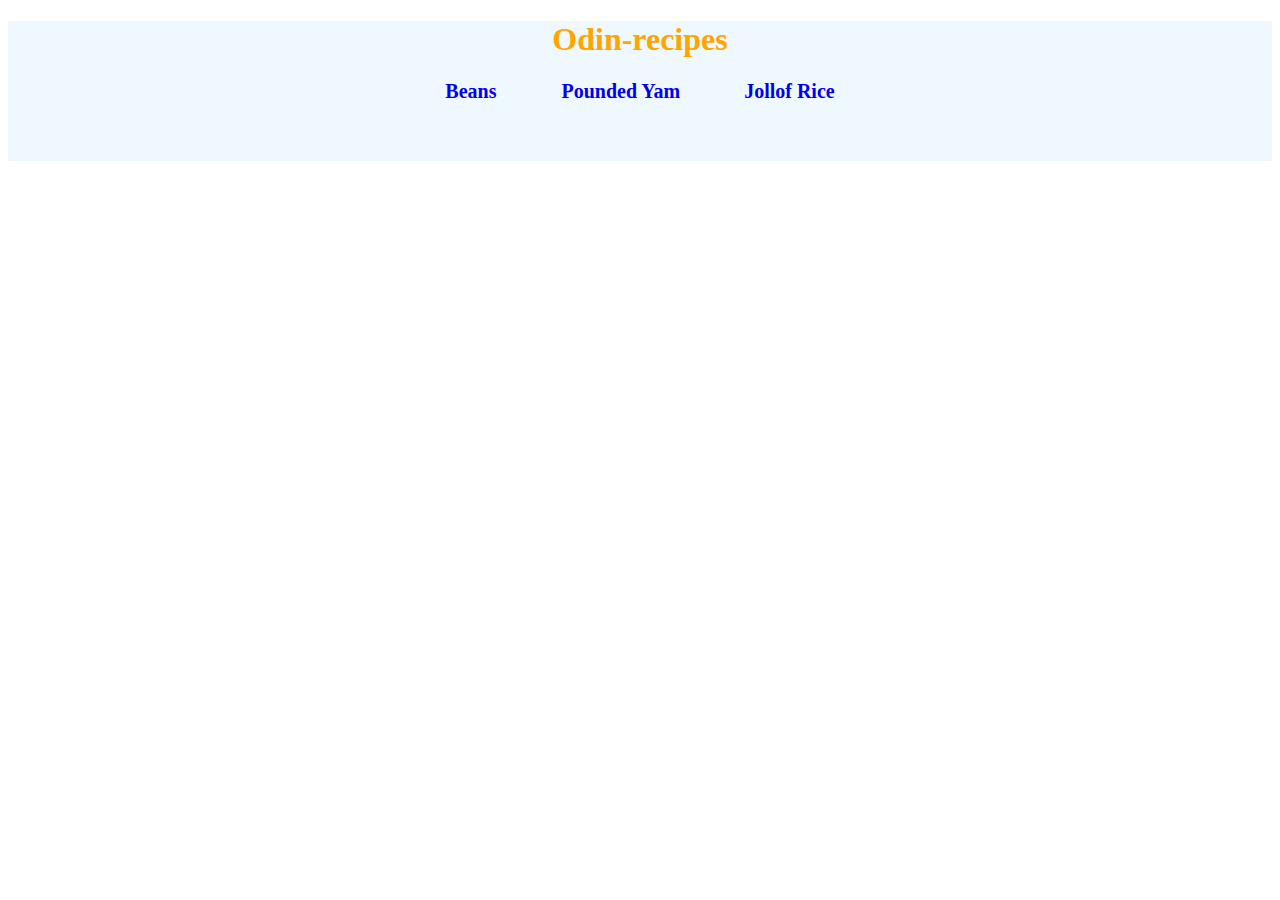
<file: index.html>
<!DOCTYPE html>
<html lang="en">
<head>
    <meta charset="UTF-8">
    <meta name="viewport" content="width=<h1>, initial-scale=1.0">
    <title>Document</title>
    <link rel="stylesheet" href="index.css">
</head>
<body>
    <div class="heading">
        <h1>Odin-recipes</h1>
        <a href="recipes/beans.html"> Beans </a>
        <a href="recipes/Poundedyam.html">Pounded Yam</a>
        <a href="recipes/jollofRice.html">Jollof Rice</a>
    </div>
</body>
</html>
</file>
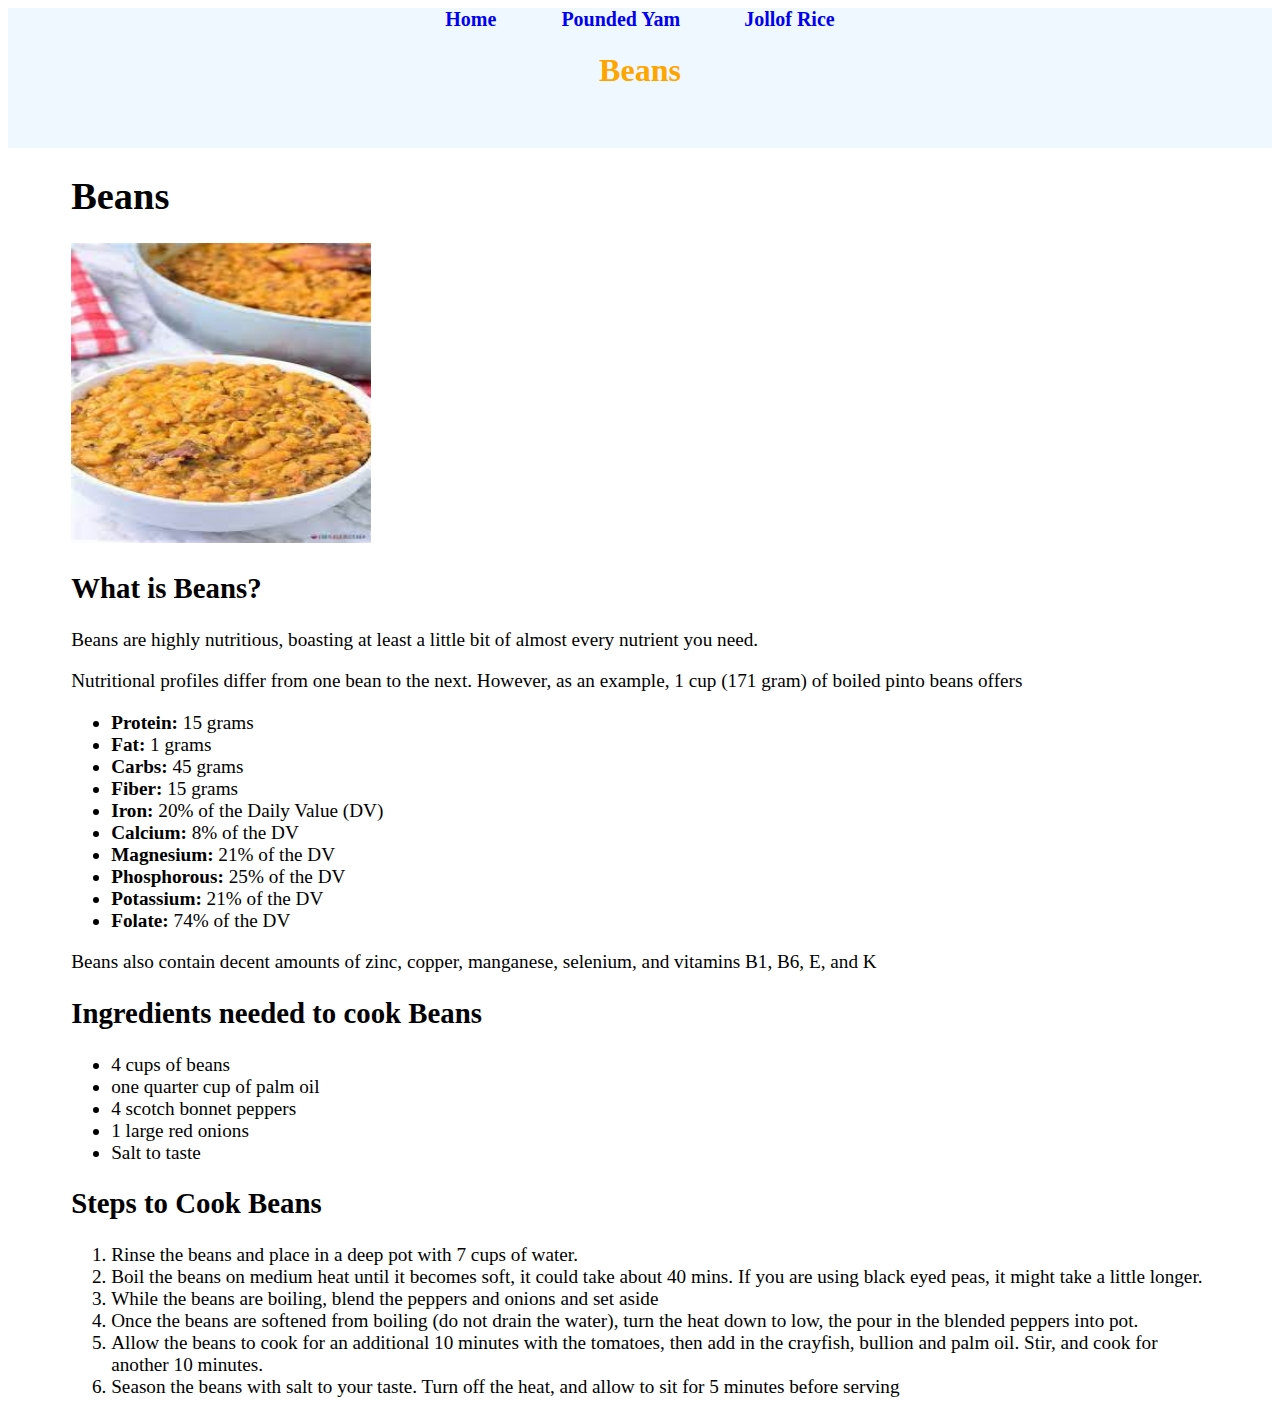
<file: recipes/beans.html>
<!DOCTYPE html>
<html lang="en">
<head>
    <meta charset="UTF-8">
    <meta name="viewport" content="width=<h1>, initial-scale=1.0">
    <title>Beans</title>
    <link rel="stylesheet" href="../index.css">
</head>
<body>
    <div class="heading">
        <a href="../index.html"> Home </a>
        <a href="Poundedyam.html">Pounded Yam</a>
        <a href="jollofRice.html">Jollof Rice</a>
        <h1> Beans </h1>
    </div>
    <div class="parts">
        <div class="me">
            <h1> Beans </h1>
            <img src="img/cooked_beans.jpeg">
            <h2>What is Beans?</h2>
            <p>Beans are highly nutritious, boasting at least a little bit of almost every nutrient you need.</p>
            <p>Nutritional profiles differ from one bean to the next. However, as an example, 1 cup (171 gram) of boiled pinto beans offers</p>
            <ul>
                <li><strong>Protein:</strong> 15 grams</li>
                <li><strong>Fat:</strong> 1 grams</li>
                <li><strong>Carbs:</strong> 45 grams</li>
                <li><strong>Fiber:</strong> 15 grams</li>
                <li><strong>Iron:</strong> 20% of the Daily Value (DV)</li>
                <li><strong>Calcium:</strong> 8% of the DV</li>
                <li><strong>Magnesium:</strong> 21% of the DV</li>
                <li><strong>Phosphorous:</strong> 25% of the DV</li>
                <li><strong>Potassium:</strong> 21% of the DV</li>
                <li><strong>Folate:</strong> 74% of the DV</li> 
            </ul>
            <p>Beans also contain decent amounts of zinc, copper, manganese, selenium, and vitamins B1, B6, E, and K</p>
            <h2>Ingredients needed to cook Beans</h2>
            <ul>
                <li>4 cups of beans</li>
                <li>one quarter cup of palm oil</li>
                <li>4 scotch bonnet peppers</li>
                <li>1 large red onions</li>
                <li>Salt to taste</li>
            </ul>
            <h2>Steps to Cook Beans</h2>
            <ol>
                <li>Rinse the beans and place in a deep pot with 7 cups of water.</li>
                <li>Boil the beans on medium heat until it becomes soft, it could take about 40 mins. If you are using black eyed peas, it might take a little longer.</li>
                <li>While the beans are boiling, blend the peppers and onions and set aside</li>
                <li>Once the beans are softened from boiling (do not drain the water), turn the heat down to low, the pour in the blended peppers into pot.</li>
                <li>Allow the beans to cook for an additional 10 minutes with the tomatoes, then add in the crayfish, bullion and palm oil. Stir, and cook for another 10 minutes.</li>
                <li>Season the beans with salt to your taste. Turn off the heat, and allow to sit for 5 minutes before serving</li>
            </ol>
        </div>
    </div>
</body>
</html>
</file>
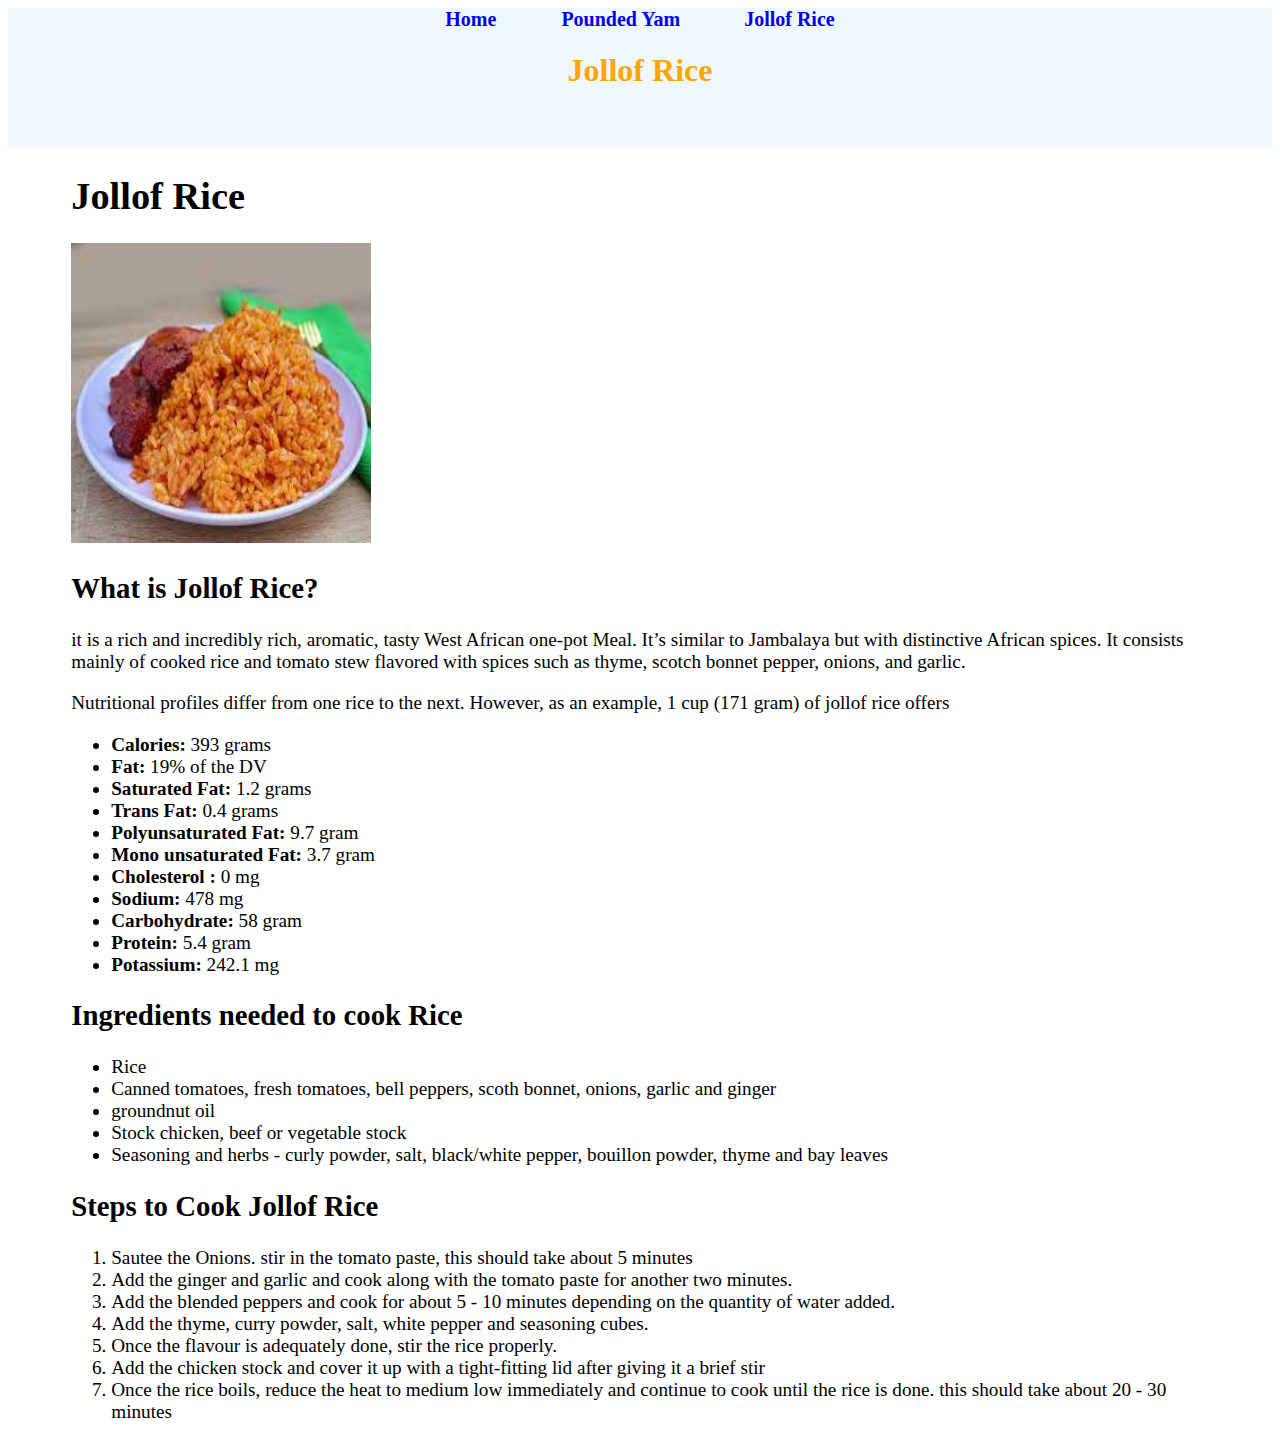
<file: recipes/jollofRice.html>
<!DOCTYPE html>
<html lang="en">
<head>
    <meta charset="UTF-8">
    <meta name="viewport" content="width=device-width, initial-scale=1.0">
    <title>Jollof Rice</title>
    <link rel="stylesheet" href="../index.css">
</head>
<body>
    <div class="heading">
        <a href="../index.html"> Home </a>
        <a href="beans.html">Pounded Yam</a>
        <a href="Poundedyam.html">Jollof Rice</a>
        <h1> Jollof Rice </h1>
    </div>
    <div class="parts">
        <h1> Jollof Rice </h1>
        <img src="img/jollof_rice.jpeg">
        <h2>What is Jollof Rice?</h2>
        <p>it is a rich and incredibly rich, aromatic, tasty West African one-pot Meal. It’s similar to Jambalaya but with distinctive African spices. It consists mainly of cooked rice and tomato stew flavored with spices such as thyme, scotch bonnet pepper, onions, and garlic.</p>
        <p>Nutritional profiles differ from one rice to the next. However, as an example, 1 cup (171 gram) of jollof rice offers</p>
        <ul>
            <li><strong>Calories:</strong> 393 grams</li>
            <li><strong>Fat:</strong> 19% of the DV</li>
            <li><strong>Saturated Fat:</strong> 1.2 grams</li>
            <li><strong>Trans Fat:</strong> 0.4 grams</li>
            <li><strong>Polyunsaturated Fat:</strong> 9.7 gram</li>
            <li><strong>Mono unsaturated Fat:</strong> 3.7 gram</li>
            <li><strong>Cholesterol :</strong> 0 mg</li>
            <li><strong>Sodium:</strong> 478 mg</li>
            <li><strong> Carbohydrate:</strong> 58 gram</li>
            <li><strong>Protein:</strong> 5.4 gram</li> 
            <li><strong>Potassium:</strong> 242.1 mg</li> 
        </ul>

        <h2>Ingredients needed to cook Rice</h2>
        <ul>
            <li>Rice</li>
            <li>Canned tomatoes, fresh tomatoes, bell peppers, scoth bonnet, onions, garlic and ginger</li>
            <li>groundnut oil</li>
            <li>Stock chicken, beef or vegetable stock</li>
            <li>Seasoning and herbs - curly powder, salt, black/white pepper, bouillon powder, thyme and bay leaves</li>
        </ul>
        <h2>Steps to Cook Jollof Rice</h2>
        <ol>
            <li> Sautee the Onions. stir in the tomato paste, this should take about 5 minutes</li>
            <li> Add the ginger and garlic and cook along with the tomato paste for another two minutes. </li>
            <li> Add the blended peppers and cook for about 5 - 10 minutes depending on the quantity of water added.</li>
            <li> Add the thyme, curry powder, salt, white pepper and seasoning cubes.</li>
            <li> Once the flavour is adequately done, stir the rice properly.</li>
            <li> Add the chicken stock and cover it up with a tight-fitting lid after giving it a brief stir</li>
            <li> Once the rice boils, reduce the heat to medium low immediately and continue to cook until the rice is done. this should take about 20 - 30 minutes</li>
        </ol>
    </div>
</body>
</html>
</file>
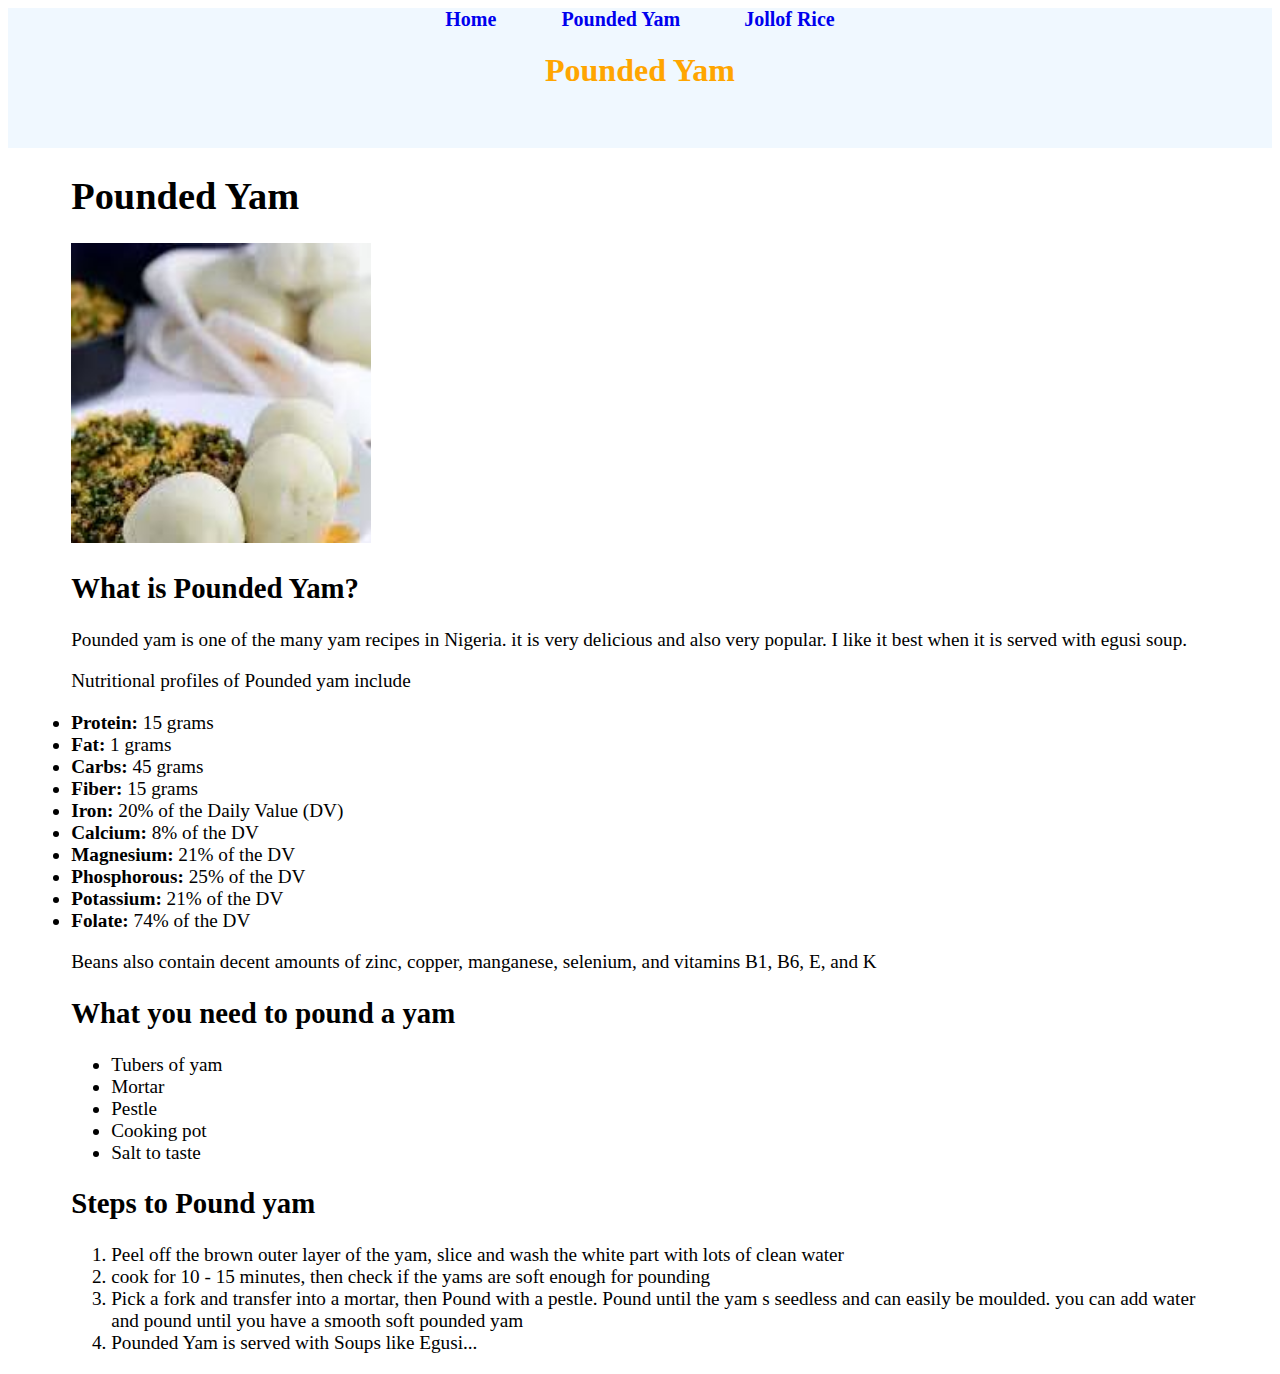
<file: recipes/Poundedyam.html>
<!DOCTYPE html>
<html lang="en">
<head>
    <meta charset="UTF-8">
    <meta name="viewport" content="width=device-width, initial-scale=1.0">
    <title>Pounded Yam</title>
    <link rel="stylesheet" href="../index.css">
</head>
<body>
    <div class="heading">
        <a href="../index.html"> Home </a>
        <a href="beans.html">Pounded Yam</a>
        <a href="jollofRice.html">Jollof Rice</a>
        <h1> Pounded Yam </h1>
    </div>
    <div class="parts">
        <h1> Pounded Yam </h1>
        <img src="img/Pounded_yam.jpeg">
        <h2>What is Pounded Yam?</h2>
        <p>Pounded yam is one of the many yam recipes in Nigeria. it is very delicious and also very popular. I like it best when it is served with egusi soup.</p>
        <p>Nutritional profiles of Pounded yam include </p>
            <li><strong>Protein:</strong> 15 grams</li>
            <li><strong>Fat:</strong> 1 grams</li>
            <li><strong>Carbs:</strong> 45 grams</li>
            <li><strong>Fiber:</strong> 15 grams</li>
            <li><strong>Iron:</strong> 20% of the Daily Value (DV)</li>
            <li><strong>Calcium:</strong> 8% of the DV</li>
            <li><strong>Magnesium:</strong> 21% of the DV</li>
            <li><strong>Phosphorous:</strong> 25% of the DV</li>
            <li><strong>Potassium:</strong> 21% of the DV</li>
            <li><strong>Folate:</strong> 74% of the DV</li> 
        </ul>
        <p>Beans also contain decent amounts of zinc, copper, manganese, selenium, and vitamins B1, B6, E, and K</p>
        <h2>What you need to pound a yam</h2>
        <ul>
            <li>Tubers of yam</li>
            <li>Mortar</li>
            <li>Pestle</li>
            <li>Cooking pot</li>
            <li>Salt to taste</li>
        </ul>
        <h2>Steps to Pound yam</h2>
        <ol>
            <li>Peel off the brown outer layer of the yam, slice and wash the white part with lots of clean water</li>
            <li>cook for 10 - 15 minutes, then check if the yams are soft enough for pounding</li>
            <li>Pick a fork and transfer into a mortar, then Pound with a pestle. Pound until the yam s seedless and can easily be moulded. you can add water and pound until you have a smooth soft pounded yam</li>
            <li>Pounded Yam is served with Soups like Egusi...</li>
        </ol>
    </div>
</body>
</html>
</file>
<file: index.css>
*{
    font-family: 'Times New Roman', Times, serif;
    /* font-size: 14px; */
}
.heading{
    height: 140px;
    width: 100%;
    background-color: aliceblue;
    text-align: center;
    color: orange;
}

.heading > a{
    padding: 20px;
    font-size: 20px;
    font-weight: bold;
    margin: 10px;
    text-decoration: none;
}

.parts{
    /* background-color: blue; */ */
    margin-top: 0;
    font-size: 1.2em;
    width: 90%;
    margin: 0 auto;
}

img{
    width: 300px;
    height: 300px;
    margin: 0 auto;
}
</file>
